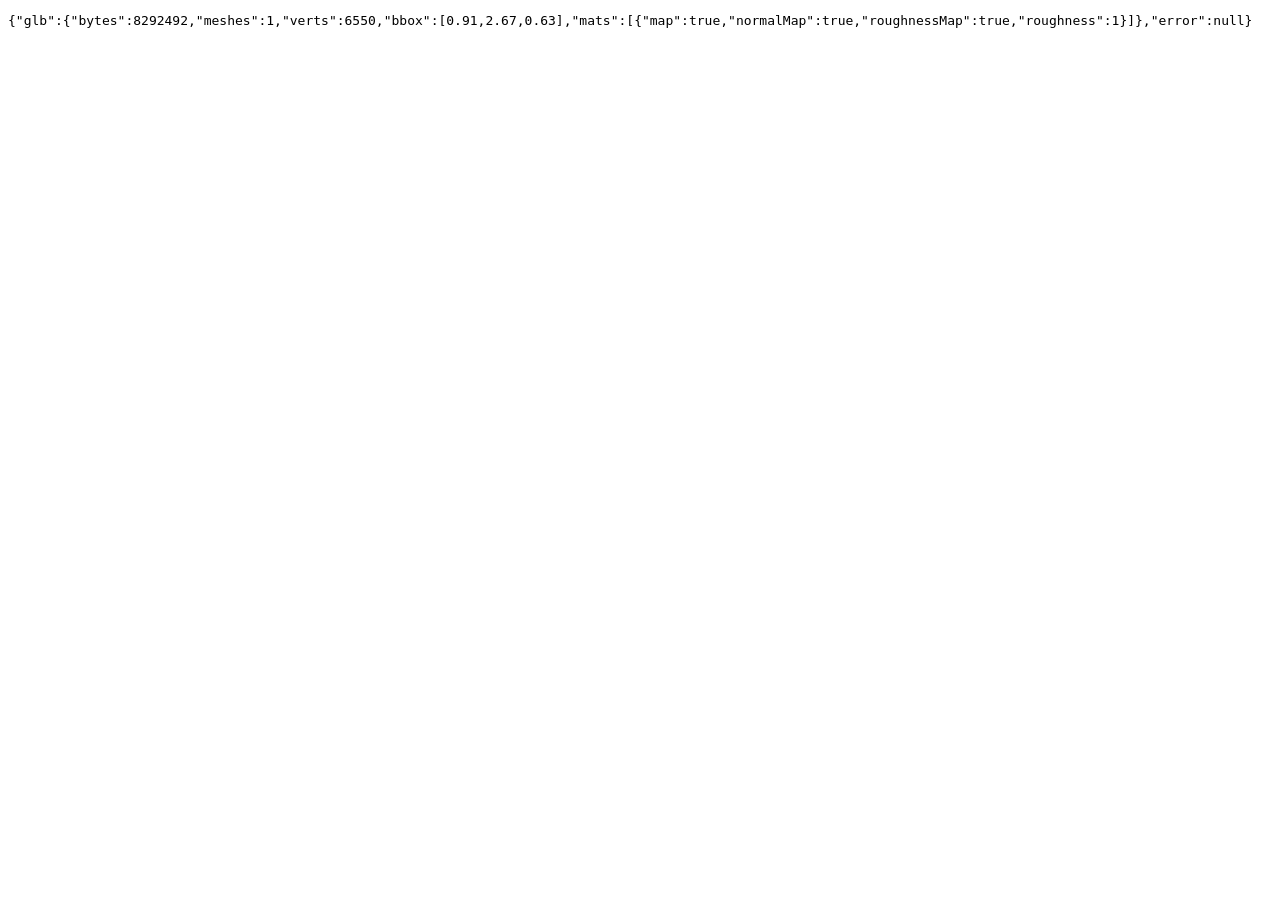
<file: tools/browser_probe.html>
<!DOCTYPE html>
<html><head><meta charset="utf-8"><title>M9 browser probe</title>
<script type="importmap">
{"imports":{"three":"../js/libs/three.module.js","three/addons/loaders/GLTFLoader.js":"../js/libs/GLTFLoader.js","three/addons/utils/BufferGeometryUtils.js":"../js/utils/BufferGeometryUtils.js"}}
</script></head>
<body><pre id="out">PENDING</pre>
<script type="module">
import * as THREE from 'three';
import { GLTFLoader } from 'three/addons/loaders/GLTFLoader.js';
const out = document.getElementById('out');
out.textContent = 'MODULE_STARTED';
window.addEventListener('error', (e) => { out.textContent = 'JS_ERROR: ' + e.message; });
window.addEventListener('unhandledrejection', (e) => { out.textContent = 'REJECT: ' + e.reason; });
const result = { glb: null, error: null };
try {
  const res = await fetch('../assets/models/scp-173.glb');
  const buf = await res.arrayBuffer();
  const gltf = await new Promise((resolve, reject) =>
    new GLTFLoader().parse(buf, '', resolve, reject));
  let meshes = 0, verts = 0;
  const box = new THREE.Box3().setFromObject(gltf.scene);
  const size = new THREE.Vector3(); box.getSize(size);
  gltf.scene.traverse(o => { if (o.isMesh) { meshes++; verts += o.geometry.attributes.position.count; } });
  const mats = [];
  gltf.scene.traverse(o => { if (o.isMesh) mats.push({
    map: !!o.material.map, normalMap: !!o.material.normalMap,
    roughnessMap: !!o.material.roughnessMap, roughness: o.material.roughness }); });
  result.glb = { bytes: buf.byteLength, meshes, verts,
                 bbox: [size.x, size.y, size.z].map(v => +v.toFixed(2)), mats };
} catch (e) { result.error = String(e && e.message || e); }
out.textContent = JSON.stringify(result);
document.title = result.glb ? 'M9_PROBE_OK' : 'M9_PROBE_FAIL';
</script></body></html>
</file>
